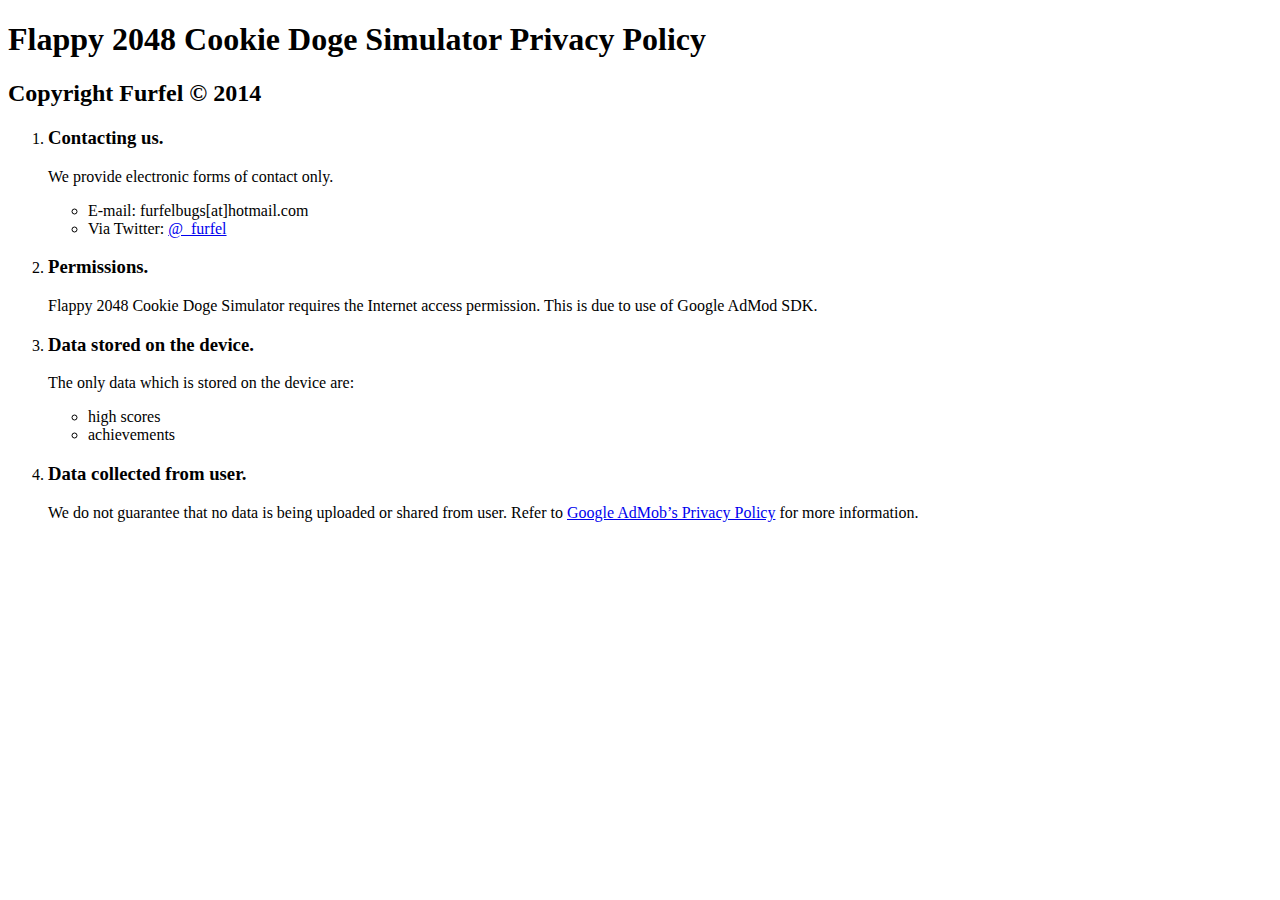
<file: dogepp.html>
<!DOCTYPE html>
<HTML>
<HEAD>
    <META HTTP-EQUIV="Content-Type" CONTENT="text/html; charset=utf-8" />
    <TITLE>Flappy 2048 Cookie Doge Simulator Privacy Policy</TITLE>
</HEAD>
    <BODY>
       <ARTICLE>
        <H1>Flappy 2048 Cookie Doge Simulator Privacy Policy</H1>
        <H2>Copyright Furfel &copy; 2014</H2>
        <OL>
            <LI><H3>Contacting us.</H3>
                <P>We provide electronic forms of contact only.
                <UL>
                    <LI>E-mail: furfelbugs[at]hotmail.com</LI>
                    <LI>Via Twitter: <A HREF="https://twitter.com/_furfel">@_furfel</A></LI>
                </UL>
                </P>
            </LI>
            <LI><H3>Permissions.</H3>
                <P>
                Flappy 2048 Cookie Doge Simulator requires the Internet access permission. This is due to use of Google AdMod SDK.
                </P>
            </LI>
            <LI><H3>Data stored on the device.</H3>
                <P>
                The only data which is stored on the device are:
                <UL>
                    <LI>high scores</LI>
                    <LI>achievements</LI>
                </UL>
                </P>
            </LI>
            <LI><H3>Data collected from user.</H3>
                <P>We do not guarantee that no data is being uploaded or shared from user. Refer to <A HREF="https://support.google.com/admob/answer/6128543?hl=en">Google AdMob’s Privacy Policy</A> for more information.</P>
            </LI>
        </OL>
        </ARTICLE>
    </BODY>
</HTML>
</file>
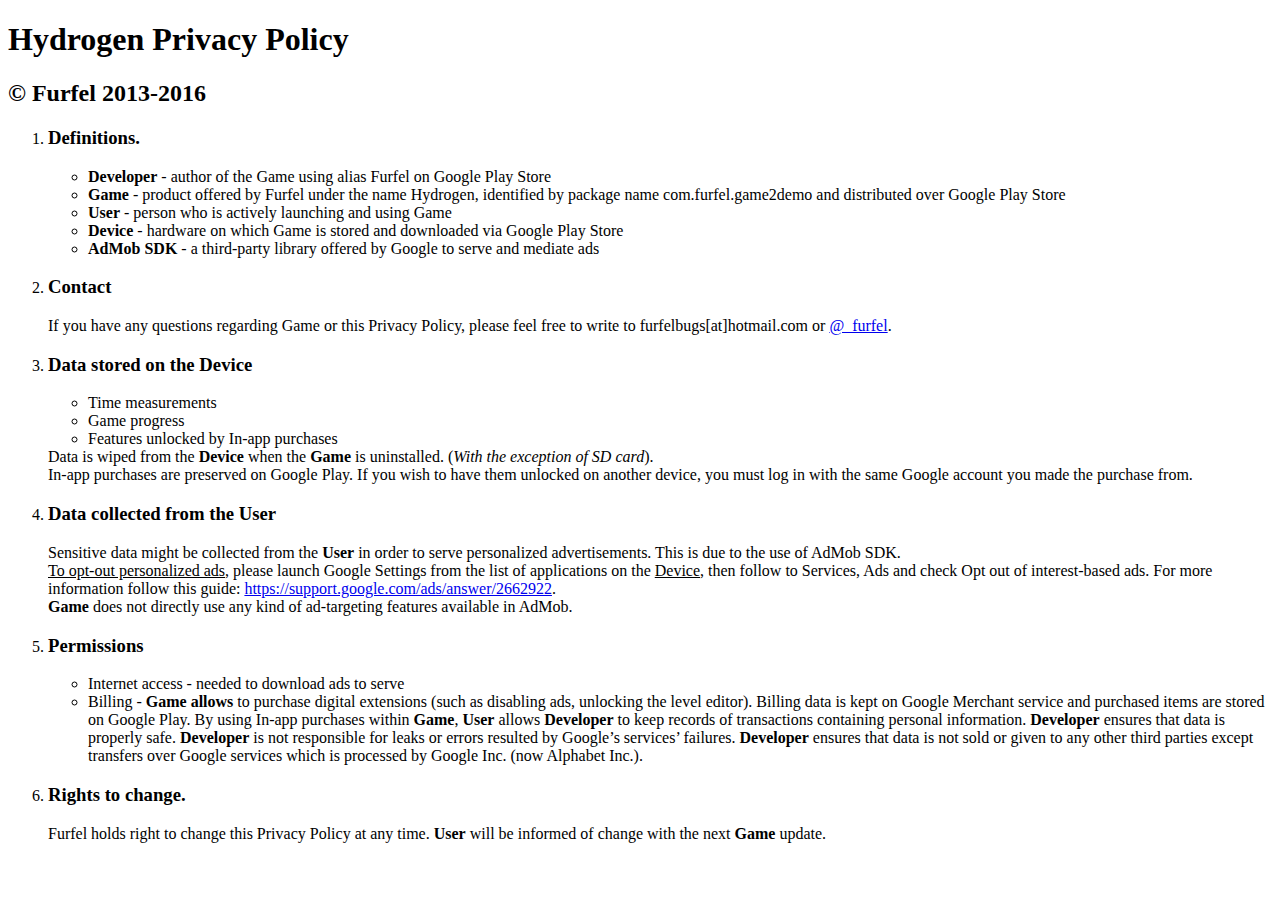
<file: hydrogenpp.html>
<!DOCTYPE html>
<HTML>
<HEAD>
    <META HTTP-EQUIV="Content-Type" CONTENT="text/html; charset=utf-8" />
    <TITLE>Hydrogen Privacy Policy</TITLE>
</HEAD>
    <BODY>
       <ARTICLE>
        <H1>Hydrogen Privacy Policy</H1>
        <H2>&copy; Furfel 2013-2016</H2>
        <OL>
            <LI><H3>Definitions.</H3>
               <UL>
                   <LI><strong>Developer</strong> - author of the Game using alias Furfel on Google Play Store</LI>
                   <LI><strong>Game</strong> - product offered by Furfel under the name Hydrogen, identified by package name com.furfel.game2demo and distributed over Google Play Store</LI>
                   <LI><strong>User</strong> - person who is actively launching and using Game</LI>
                   <LI><strong>Device</strong> - hardware on which Game is stored and downloaded via Google Play Store</LI>
                   <LI><strong>AdMob SDK</strong> - a third-party library offered by Google to serve and mediate ads</LI>
               </UL>
            </LI>
            <LI><H3>Contact</H3>
                <P>If you have any questions regarding Game or this Privacy Policy, please feel free to write to furfelbugs[at]hotmail.com or <A HREF="https://twitter.com/_furfel">@_furfel</A>.</P>
            </LI>
            <LI><H3>Data stored on the Device</H3>
                <P>
                   <UL>
                       <LI>Time measurements</LI>
                       <LI>Game progress</LI>
                       <LI>Features unlocked by In-app purchases</LI>
                   </UL>
                    Data is wiped from the <strong>Device</strong> when the <strong>Game</strong> is uninstalled. (<em>With the exception of SD card</em>).<BR/>
                    In-app purchases are preserved on Google Play. If you wish to have them unlocked on another device, you must log in with the same Google account you made the purchase from.
                </P>
            </LI>
            <LI><H3>Data collected from the User</H3>
                <P>
                Sensitive data might be collected from the <strong>User</strong> in order to serve personalized advertisements. This is due to the use of AdMob SDK.<BR/>
                <u>To opt-out personalized ads</u>, please launch Google Settings from the list of applications on the <u>Device</u>, then follow to Services, Ads and check Opt out of interest-based ads. For more information follow this guide: <a href="https://support.google.com/ads/answer/2662922">https://support.google.com/ads/answer/2662922</a>.<BR/>
                <strong>Game</strong> does not directly use any kind of ad-targeting features available in AdMob.
                </P>
            </LI>
            <LI><H3>Permissions</H3>
               <UL>
                  <LI>Internet access - needed to download ads to serve</LI>
                  <LI>Billing - <strong>Game allows</strong> to purchase digital extensions (such as disabling ads, unlocking the level editor). Billing data is kept on Google Merchant service and purchased items are stored on Google Play. By using In-app purchases within <strong>Game</strong>, <strong>User</strong> allows <strong>Developer</strong> to keep records of transactions containing personal information. <strong>Developer</strong> ensures that data is properly safe. <strong>Developer</strong> is not responsible for leaks or errors resulted by Google’s services’ failures. <strong>Developer</strong> ensures that data is not sold or given to any other third parties except transfers over Google services which is processed by Google Inc. (now Alphabet Inc.).</LI>
                </UL>
            </LI>
            <LI><H3>Rights to change.</H3>
                <P>Furfel holds right to change this Privacy Policy at any time. <strong>User</strong> will be informed of change with the next <strong>Game</strong> update.</P>
            </LI>
        </OL>
        </ARTICLE>
    </BODY>
</HTML>
</file>
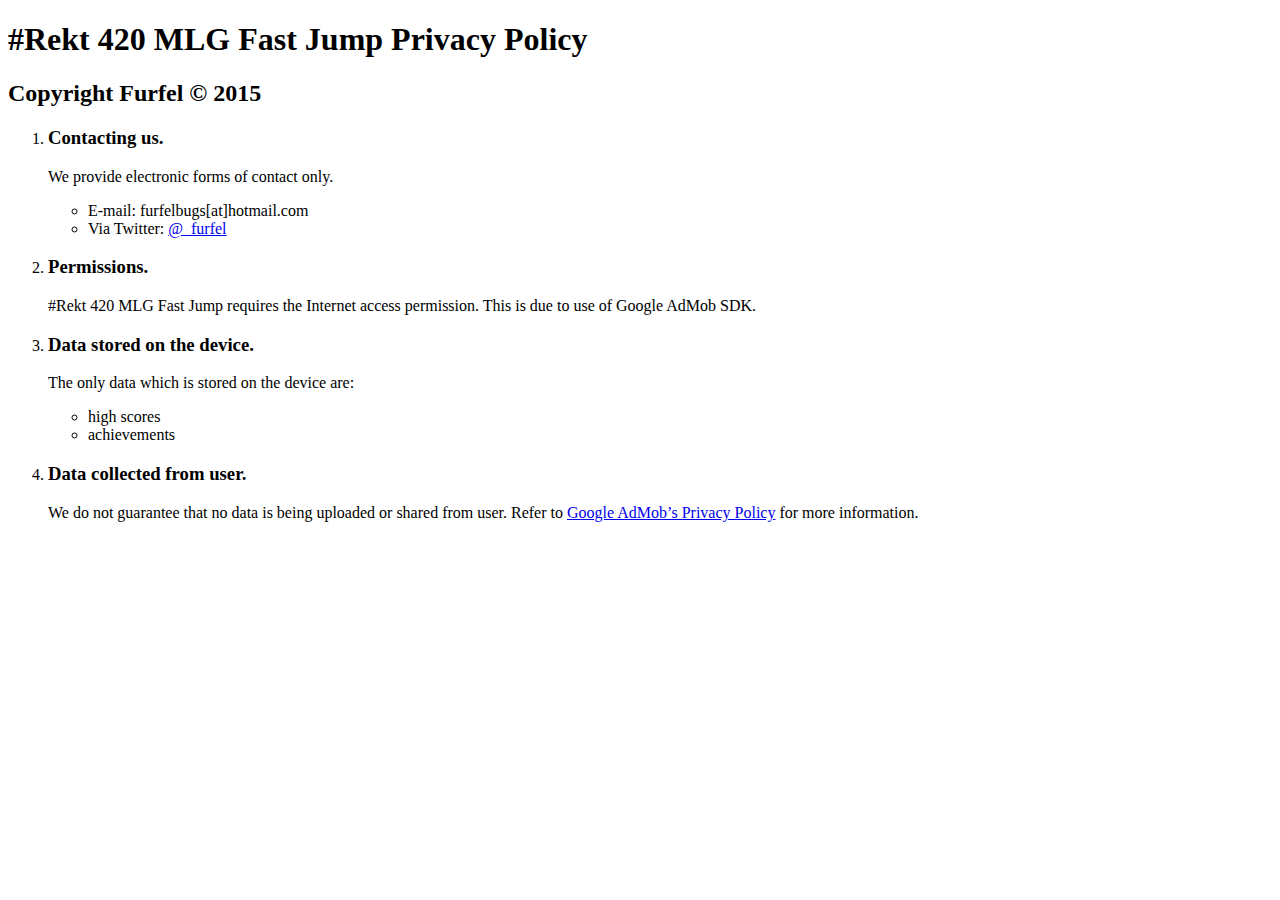
<file: rektpp.html>
<!DOCTYPE html>
<HTML>
<HEAD>
    <META HTTP-EQUIV="Content-Type" CONTENT="text/html; charset=utf-8" />
    <TITLE>#Rekt 420 MLG Fast Jump Privacy Policy</TITLE>
</HEAD>
    <BODY>
       <ARTICLE>
        <H1>#Rekt 420 MLG Fast Jump Privacy Policy</H1>
        <H2>Copyright Furfel &copy; 2015</H2>
        <OL>
            <LI><H3>Contacting us.</H3>
                <P>We provide electronic forms of contact only.
                <UL>
                    <LI>E-mail: furfelbugs[at]hotmail.com</LI>
                    <LI>Via Twitter: <A HREF="https://twitter.com/_furfel">@_furfel</A></LI>
                </UL>
                </P>
            </LI>
            <LI><H3>Permissions.</H3>
                <P>
                #Rekt 420 MLG Fast Jump requires the Internet access permission. This is due to use of Google AdMob SDK.
                </P>
            </LI>
            <LI><H3>Data stored on the device.</H3>
                <P>
                The only data which is stored on the device are:
                <UL>
                    <LI>high scores</LI>
                    <LI>achievements</LI>
                </UL>
                </P>
            </LI>
            <LI><H3>Data collected from user.</H3>
                <P>We do not guarantee that no data is being uploaded or shared from user. Refer to <A HREF="https://support.google.com/admob/answer/6128543?hl=en">Google AdMob’s Privacy Policy</A> for more information.</P>
            </LI>
        </OL>
        </ARTICLE>
    </BODY>
</HTML>
</file>
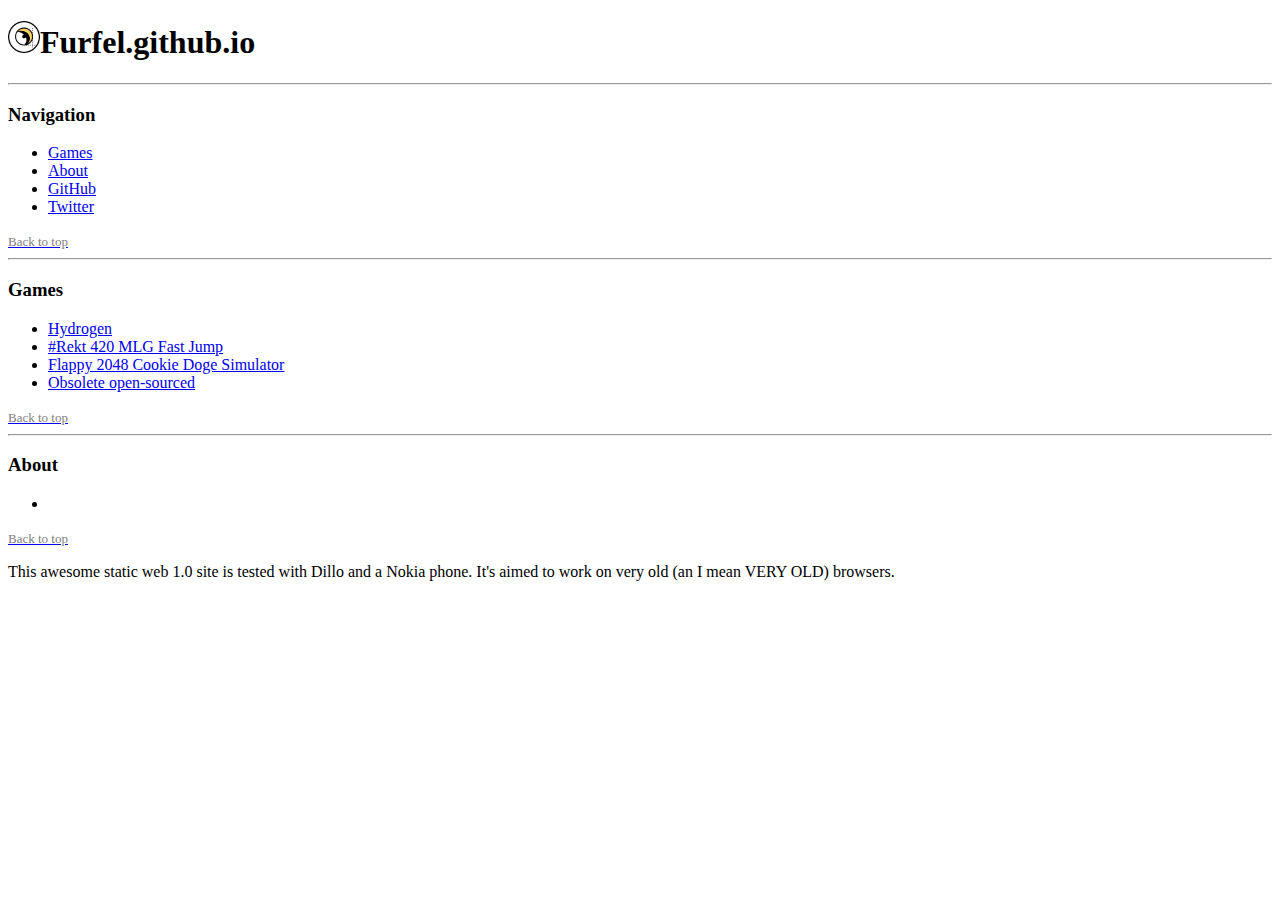
<file: static.html>
<!DOCTYPE html>
<HTML>
    <HEAD>
        <META HTTP-EQUIV="Content-Type" CONTENT="text/html; charset=utf-8" />
    </HEAD>
    <BODY>
        <H1 ID="top"><IMG SRC="logo.png" ALT="-Furfel logo-" WIDTH="32" HEIGHT="32">Furfel.github.io</H1>
        <HR>
        <H3 ID="nav">Navigation</H3>
        <UL>
            <LI><A HREF="#games">Games</A></LI>
            <LI><A HREF="#about">About</A></LI>
            <LI><A HREF="https://github.com/Furfel">GitHub</A></LI>
            <LI><A HREF="https://twitter.com/_furfel">Twitter</A></LI>
        </UL>
        <A HREF="#top"><FONT SIZE="2" COLOR="grey">Back to top</FONT></A>
        <HR>
        <H3 ID="games">Games</H3>
        <UL>
            <LI><A HREF="shydr.html">Hydrogen</A></LI>
            <LI><A HREF="srekt.html">#Rekt 420 MLG Fast Jump</A></LI>
            <LI><A HREF="sflap.html">Flappy 2048 Cookie Doge Simulator</A></LI>
            <LI><A HREF="sopen.html">Obsolete open-sourced</A></LI>
        </UL>
        <A HREF="#top"><FONT SIZE="2" COLOR="grey">Back to top</FONT></A>
        <HR>
        <H3 ID="about">About</H3>
        <UL>
            <LI></LI>
        </UL>
        <A HREF="#top"><FONT SIZE="2" COLOR="grey">Back to top</FONT></A>
        <P><FONT SIZE="3">
        This awesome static web 1.0 site is tested with Dillo and a Nokia phone. It&apos;s aimed to work on very old (an I mean VERY OLD) browsers.
        </FONT></P>
    </BODY>
</HTML>
</file>
